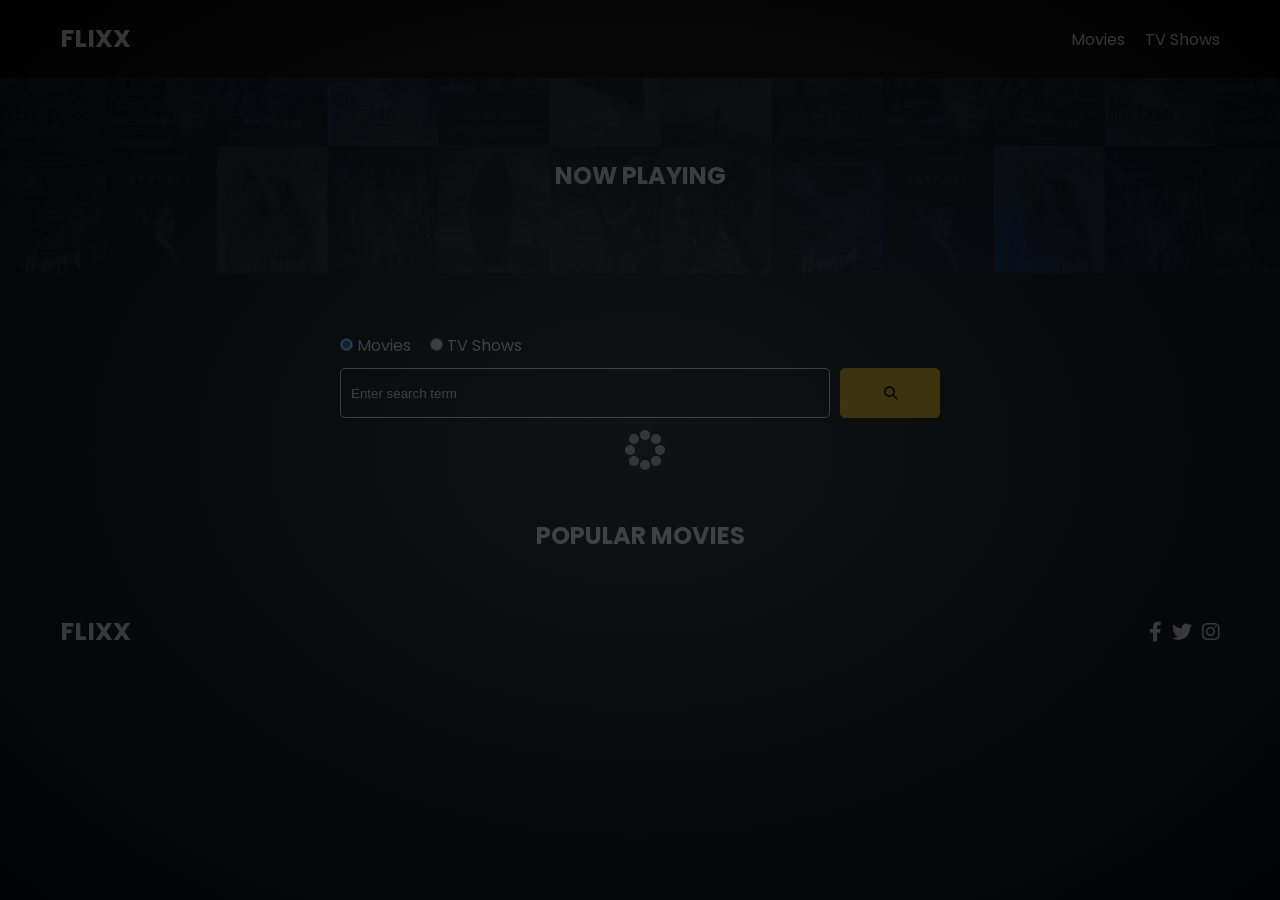
<file: index.html>
<!DOCTYPE html>
<html lang="en">
  <head>
    <meta charset="UTF-8" />
    <meta http-equiv="X-UA-Compatible" content="IE=edge" />
    <meta name="viewport" content="width=device-width, initial-scale=1.0" />
    <link rel="preconnect" href="https://fonts.googleapis.com" />
    <link rel="preconnect" href="https://fonts.gstatic.com" crossorigin />
    <link
      href="https://fonts.googleapis.com/css2?family=Poppins:wght@300;400;700&display=swap"
      rel="stylesheet"
    />
    <link rel="stylesheet" href="lib/swiper.css" />
    <link rel="stylesheet" href="lib/fontawesome.css" />
    <link rel="stylesheet" href="css/style.css" />
    <link rel="stylesheet" href="css/spinner.css" />
    <script src="lib/swiper.js"></script>
    <script src="js/script.js" defer></script>
    <title>Flixx</title>
  </head>
  <body>
    <header class="main-header">
      <div class="container">
        <div class="logo"><a href="/">FLIXX</a></div>
        <nav>
          <ul>
            <li>
              <a class="nav-link" href="/">Movies</a>
            </li>
            <li>
              <a class="nav-link" href="/shows.html">TV Shows</a>
            </li>
          </ul>
        </nav>
      </div>
    </header>

    <!-- Now Playing Section -->
    <section class="now-playing">
      <h2>Now Playing</h2>
      <div class="swiper">
        <div class="swiper-wrapper">
          <!-- <div class="swiper-slide">
            <a href="movie-details.html?id=1">
              <img src="./images/no-image.jpg" alt="Movie Title" />
            </a>
            <h4 class="swiper-rating">
              <i class="fas fa-star text-secondary"></i> 8 / 10
            </h4>
          </div> -->
        </div>
      </div>
    </section>

    <!-- Search Movies -->
    <section class="search">
      <div class="container">
        <div id="alert"></div>
        <form action="/search.html" class="search-form">
          <!-- movies and shows radio box -->
          <div class="search-radio">
            <input type="radio" id="movie" name="type" value="movie" checked />
            <label for="movies">Movies</label>
            <input type="radio" id="tv" name="type" value="tv" />
            <label for="shows">TV Shows</label>
          </div>
          <div class="search-flex">
            <input
              type="text"
              name="search-term"
              id="search-term"
              placeholder="Enter search term"
            />
            <button class="btn" type="submit">
              <i class="fas fa-search"></i>
            </button>
          </div>
        </form>
      </div>
    </section>

    <!-- Popular Movies -->
    <section class="container">
      <h2>Popular Movies</h2>
      <div id="popular-movies" class="grid">

      </div>
    </section>

    <!-- Footer -->
    <footer class="main-footer">
      <div class="container">
        <div class="logo"><span>FLIXX</span></div>
        <div class="social-links">
          <a href="https://www.facebook.com" target="_blank"
            ><i class="fab fa-facebook-f"></i
          ></a>
          <a href="https://www.twitter.com" target="_blank"
            ><i class="fab fa-twitter"></i
          ></a>
          <a href="https://www.instagram.com" target="_blank"
            ><i class="fab fa-instagram"></i
          ></a>
        </div>
      </div>
    </footer>

    <div class="spinner"></div>
  </body>
</html>
</file>
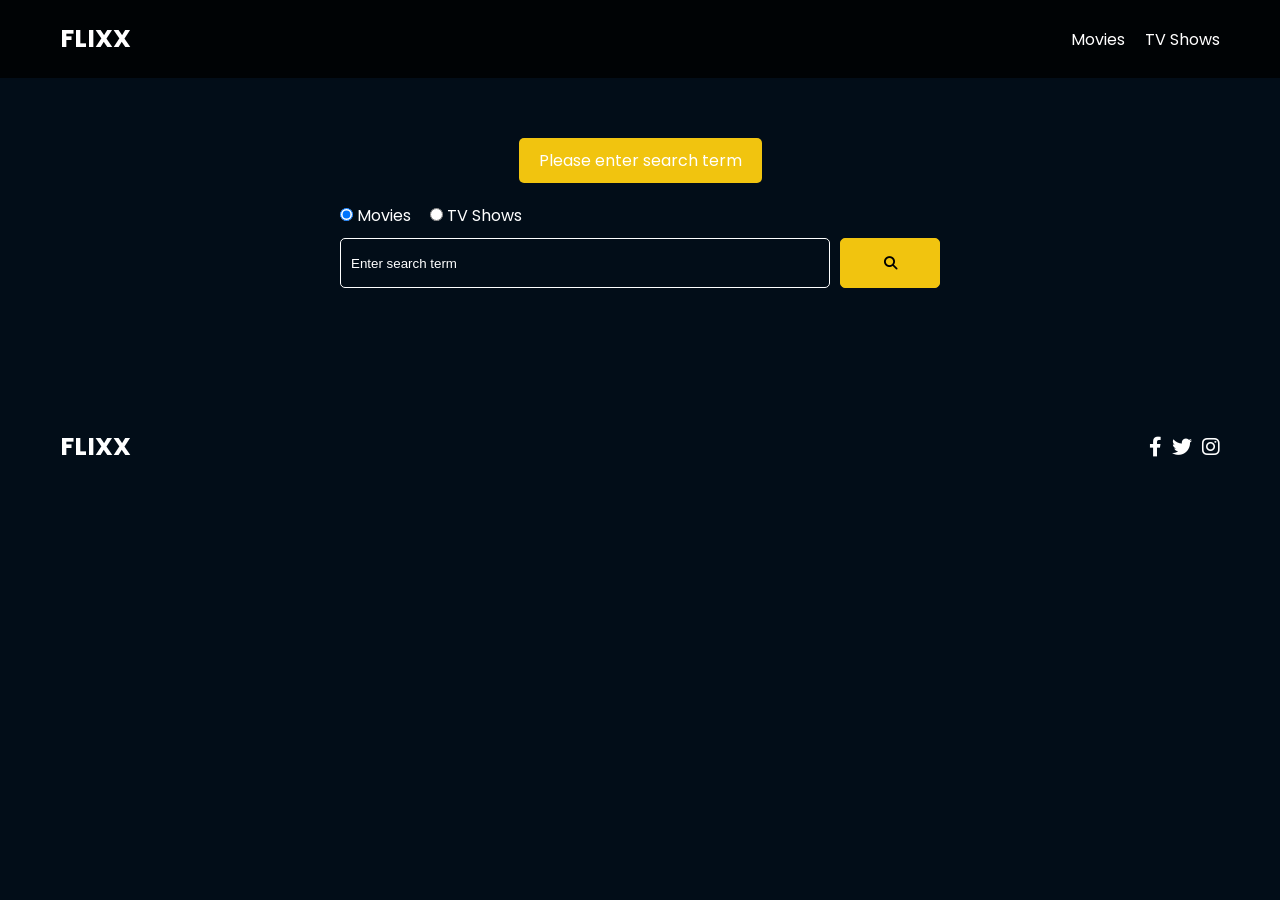
<file: search.html>
<!DOCTYPE html>
<html lang="en">
  <head>
    <meta charset="UTF-8" />
    <meta http-equiv="X-UA-Compatible" content="IE=edge" />
    <meta name="viewport" content="width=device-width, initial-scale=1.0" />
    <link rel="preconnect" href="https://fonts.googleapis.com" />
    <link rel="preconnect" href="https://fonts.gstatic.com" crossorigin />
    <link
      href="https://fonts.googleapis.com/css2?family=Poppins:wght@300;400;700&display=swap"
      rel="stylesheet"
    />
    <link rel="stylesheet" href="lib/fontawesome.css" />
    <link rel="stylesheet" href="css/style.css" />
    <link rel="stylesheet" href="css/spinner.css" />
    <script src="js/script.js" defer></script>
    <title>Flixx | Search Movies & Shows</title>
  </head>
  <body>
    <header class="main-header">
      <div class="container">
        <div class="logo"><a href="/">FLIXX</a></div>
        <nav>
          <ul>
            <li>
              <a class="nav-link" href="/">Movies</a>
            </li>
            <li>
              <a class="nav-link" href="/shows.html">TV Shows</a>
            </li>
          </ul>
        </nav>
      </div>
    </header>

    <!-- Search Movies -->
    <section class="search">
      <div class="container">
        <div id="alert"></div>
        <form action="/search.html" class="search-form">
          <div class="search-radio">
            <input type="radio" id="movie" name="type" value="movie" checked />
            <label for="movies">Movies</label>
            <input type="radio" id="tv" name="type" value="tv" />
            <label for="shows">TV Shows</label>
          </div>
          <div class="search-flex">
            <input
              type="text"
              name="search-term"
              id="search-term"
              placeholder="Enter search term"
            />
            <button class="btn" type="submit">
              <i class="fas fa-search"></i>
            </button>
          </div>
        </form>
      </div>
    </section>

    <!-- Search Results -->
    <section id="search-results-wrapper" class="container">
      <heading id="search-results-heading"></heading>
      <div id="search-results" class="grid">
      </div>
      <div id="pagination">

      </div>
    </section>

    <!-- Footer -->
    <footer class="main-footer">
      <div class="container">
        <div class="logo"><span>FLIXX</span></div>
        <div class="social-links">
          <a href="https://www.facebook.com" target="_blank"
            ><i class="fab fa-facebook-f"></i
          ></a>
          <a href="https://www.twitter.com" target="_blank"
            ><i class="fab fa-twitter"></i
          ></a>
          <a href="https://www.instagram.com" target="_blank"
            ><i class="fab fa-instagram"></i
          ></a>
        </div>
      </div>
    </footer>

    <div class="spinner"></div>
  </body>
</html>
</file>
<file: css/style.css>
*,
*::before,
*::after {
  box-sizing: border-box;
  padding: 0;
  margin: 0;
}

:root {
  --color-primary: #020d18;
  --color-secondary: #f1c40f;
}

body {
  font-family: 'Poppins', sans-serif;
  font-size: 16px;
  background: var(--color-primary);
  color: #fff;
  overflow-x: hidden;
}

a {
  color: #fff;
  text-decoration: none;
}

ul {
  list-style: none;
}

.text-primary {
  color: var(--color-secondary);
}

.text-secondary {
  color: var(--color-secondary);
}

.active {
  color: var(--color-secondary);
  font-weight: 700;
}

.back {
  margin-top: 30px;
}

.btn {
  display: inline-block;
  padding: 0.5rem 1rem;
  border: 1px solid var(--color-secondary);
  border-radius: 5px;
  color: #fff;
  cursor: pointer;
  background: transparent;
  transition: all 0.3s ease-in-out;
}

.btn:hover {
  background: var(--color-secondary);
  color: #000;
}

.btn:disabled {
  border-color: #ccc;
  cursor: not-allowed;
}

.btn:disabled:hover {
  background: transparent;
  color: #fff;
}

.container {
  max-width: 1200px;
  width: 100%;
  margin: 0 auto;
  padding: 0 20px;
}

.main-header .container {
  display: flex;
  justify-content: space-between;
  align-items: center;
  padding: 0 20px;
}

.main-header {
  padding: 20px 0;
  background: rgba(0, 0, 0, 0.8);
}

.main-header .logo {
  color: #fff;
  font-size: 25px;
  font-weight: 700;
  text-transform: uppercase;
}

.main-header ul {
  display: flex;
}

.main-header ul li {
  margin-left: 20px;
}

.main-header ul li a {
  font-size: 16px;
}

.main-header ul li a:hover {
  color: var(--color-secondary);
}

/* Grid */
.grid {
  display: grid;
  grid-template-columns: repeat(auto-fit, minmax(250px, 1fr));
  grid-gap: 20px;
}

/* Card */
.card {
  background: #04376b;
  padding: 5px;
}

.card img {
  width: 100%;
}

.card-body {
  padding: 10px;
  font-size: 20px;
}

.card:hover {
  transform: scale(1.05);
  transition: all 0.5s ease-in-out;
  background: #0a4b8f;
}

/* Footer */
.main-footer {
  background: #020d18;
  padding: 20px 0;
  margin-top: 20px;
}

.main-footer .container {
  display: flex;
  justify-content: space-between;
  align-items: center;
}

.main-footer .container .logo {
  color: #fff;
  font-size: 25px;
  font-weight: 700;
  text-transform: uppercase;
}

.main-footer .container .social-links {
  display: flex;
  font-size: 20px;
}

.main-footer .container .social-links a {
  margin-left: 10px;
  color: #fff;
}

.main-footer .container .social-links a:hover {
  color: var(--color-secondary);
}

/* Section: Now Playing */

section.now-playing {
  padding: 60px;
  background: url(../images/showcase-bg.jpg) no-repeat center center/cover;
}

section h2 {
  margin: 20px 0;
  text-align: center;
  text-transform: uppercase;
}

/* Slider */
.swiper {
  width: 100%;
  height: 50%;
}

.swiper-slide {
  text-align: center;
  font-size: 18px;
  background: var(--color-primary);
  display: flex;
  flex-direction: column;
  justify-content: center;
  align-items: center;
}

.swiper-slide img {
  display: block;
  width: 100%;
  height: 100%;
  object-fit: cover;
}

.swiper-rating {
  padding: 10px;
}

/* Movie Details */
.details-top {
  display: flex;
  justify-content: space-between;
  align-items: center;
  margin: 50px 0 30px;
}

.details-top img {
  width: 400px;
  height: 100%;
  margin-right: 60px;
  object-fit: cover;
}

.details-top p {
  margin: 20px 0;
}

.details-top .btn {
  margin-top: 20px;
}

.details-bottom {
}

.details-bottom li {
  margin: 15px 0;
  padding-bottom: 8px;
  border-bottom: 1px solid #fff;
  border-color: rgba(255, 255, 255, 0.1);
}

/* Search */
.search {
  padding: 60px;
  margin-bottom: 40px;
}

.search .container {
  display: flex;
  justify-content: center;
  align-items: center;
  flex-direction: column;
}

.search .container h2 {
  margin-bottom: 20px;
}

.search .container form {
  width: 100%;
  max-width: 600px;
}

.search-radio label {
  margin-right: 15px;
}

.search-flex {
  display: flex;
  justify-content: space-between;
  align-items: center;
  margin-top: 10px;
}

.search .container form input[type='text'] {
  flex: 6;
  width: 100%;
  height: 50px;
  padding: 10px;
  margin-right: 10px;
  border: 1px solid #fff;
  border-radius: 5px;
  background: transparent;
  color: #fff;
}

.search .container form input[type='text']::placeholder {
  color: #fff;
}

.search .container form input[type='text']:focus {
  outline: none;
}

.search .container form button {
  flex: 1;
  display: block;
  width: 100%;
  padding: 10px;
  border-radius: 5px;
  height: 50px;
  cursor: pointer;
  background: var(--color-secondary);
  color: #000;
}

.search .container form button:hover {
  background: transparent;
  color: #fff;
}

.pagination {
  margin-top: 20px;
}

.page-counter {
  margin-top: 10px;
}

/* Alert */
.alert {
  background: var(--color-secondary);
  padding: 10px 20px;
  margin-bottom: 20px;
  border-radius: 5px;
}

.alert-success {
  background: green;
}

.alert-error {
  background: red;
}
</file>
<file: css/spinner.css>
/* Spinner From: https://codepen.io/tbrownvisuals/pen/edGYvx */
.spinner {
  position: fixed;
  z-index: 999;
  height: 2em;
  width: 2em;
  overflow: show;
  margin: auto;
  top: 0;
  left: 0;
  bottom: 0;
  right: 0;
  display: none;
}

.show {
  display: block;
}

/* Transparent Overlay */
.spinner:before {
  content: '';
  display: block;
  position: fixed;
  top: 0;
  left: 0;
  width: 100%;
  height: 100%;
  background: radial-gradient(rgba(20, 20, 20, 0.8), rgba(0, 0, 0, 0.8));

  background: -webkit-radial-gradient(
    rgba(20, 20, 20, 0.8),
    rgba(0, 0, 0, 0.8)
  );
}

/* :not(:required) hides these rules from IE9 and below */
.spinner:not(:required) {
  /* hide "loading..." text */
  font: 0/0 a;
  color: transparent;
  text-shadow: none;
  background-color: transparent;
  border: 0;
}

.spinner:not(:required):after {
  content: '';
  display: block;
  font-size: 10px;
  width: 1em;
  height: 1em;
  margin-top: -0.5em;
  -webkit-animation: spinner 150ms infinite linear;
  -moz-animation: spinner 150ms infinite linear;
  -ms-animation: spinner 150ms infinite linear;
  -o-animation: spinner 150ms infinite linear;
  animation: spinner 150ms infinite linear;
  border-radius: 0.5em;
  -webkit-box-shadow: rgba(255, 255, 255, 0.75) 1.5em 0 0 0,
    rgba(255, 255, 255, 0.75) 1.1em 1.1em 0 0,
    rgba(255, 255, 255, 0.75) 0 1.5em 0 0,
    rgba(255, 255, 255, 0.75) -1.1em 1.1em 0 0,
    rgba(255, 255, 255, 0.75) -1.5em 0 0 0,
    rgba(255, 255, 255, 0.75) -1.1em -1.1em 0 0,
    rgba(255, 255, 255, 0.75) 0 -1.5em 0 0,
    rgba(255, 255, 255, 0.75) 1.1em -1.1em 0 0;
  box-shadow: rgba(255, 255, 255, 0.75) 1.5em 0 0 0,
    rgba(255, 255, 255, 0.75) 1.1em 1.1em 0 0,
    rgba(255, 255, 255, 0.75) 0 1.5em 0 0,
    rgba(255, 255, 255, 0.75) -1.1em 1.1em 0 0,
    rgba(255, 255, 255, 0.75) -1.5em 0 0 0,
    rgba(255, 255, 255, 0.75) -1.1em -1.1em 0 0,
    rgba(255, 255, 255, 0.75) 0 -1.5em 0 0,
    rgba(255, 255, 255, 0.75) 1.1em -1.1em 0 0;
}

/* Animation */

@-webkit-keyframes spinner {
  0% {
    -webkit-transform: rotate(0deg);
    -moz-transform: rotate(0deg);
    -ms-transform: rotate(0deg);
    -o-transform: rotate(0deg);
    transform: rotate(0deg);
  }
  100% {
    -webkit-transform: rotate(360deg);
    -moz-transform: rotate(360deg);
    -ms-transform: rotate(360deg);
    -o-transform: rotate(360deg);
    transform: rotate(360deg);
  }
}
@-moz-keyframes spinner {
  0% {
    -webkit-transform: rotate(0deg);
    -moz-transform: rotate(0deg);
    -ms-transform: rotate(0deg);
    -o-transform: rotate(0deg);
    transform: rotate(0deg);
  }
  100% {
    -webkit-transform: rotate(360deg);
    -moz-transform: rotate(360deg);
    -ms-transform: rotate(360deg);
    -o-transform: rotate(360deg);
    transform: rotate(360deg);
  }
}
@-o-keyframes spinner {
  0% {
    -webkit-transform: rotate(0deg);
    -moz-transform: rotate(0deg);
    -ms-transform: rotate(0deg);
    -o-transform: rotate(0deg);
    transform: rotate(0deg);
  }
  100% {
    -webkit-transform: rotate(360deg);
    -moz-transform: rotate(360deg);
    -ms-transform: rotate(360deg);
    -o-transform: rotate(360deg);
    transform: rotate(360deg);
  }
}
@keyframes spinner {
  0% {
    -webkit-transform: rotate(0deg);
    -moz-transform: rotate(0deg);
    -ms-transform: rotate(0deg);
    -o-transform: rotate(0deg);
    transform: rotate(0deg);
  }
  100% {
    -webkit-transform: rotate(360deg);
    -moz-transform: rotate(360deg);
    -ms-transform: rotate(360deg);
    -o-transform: rotate(360deg);
    transform: rotate(360deg);
  }
}
</file>
